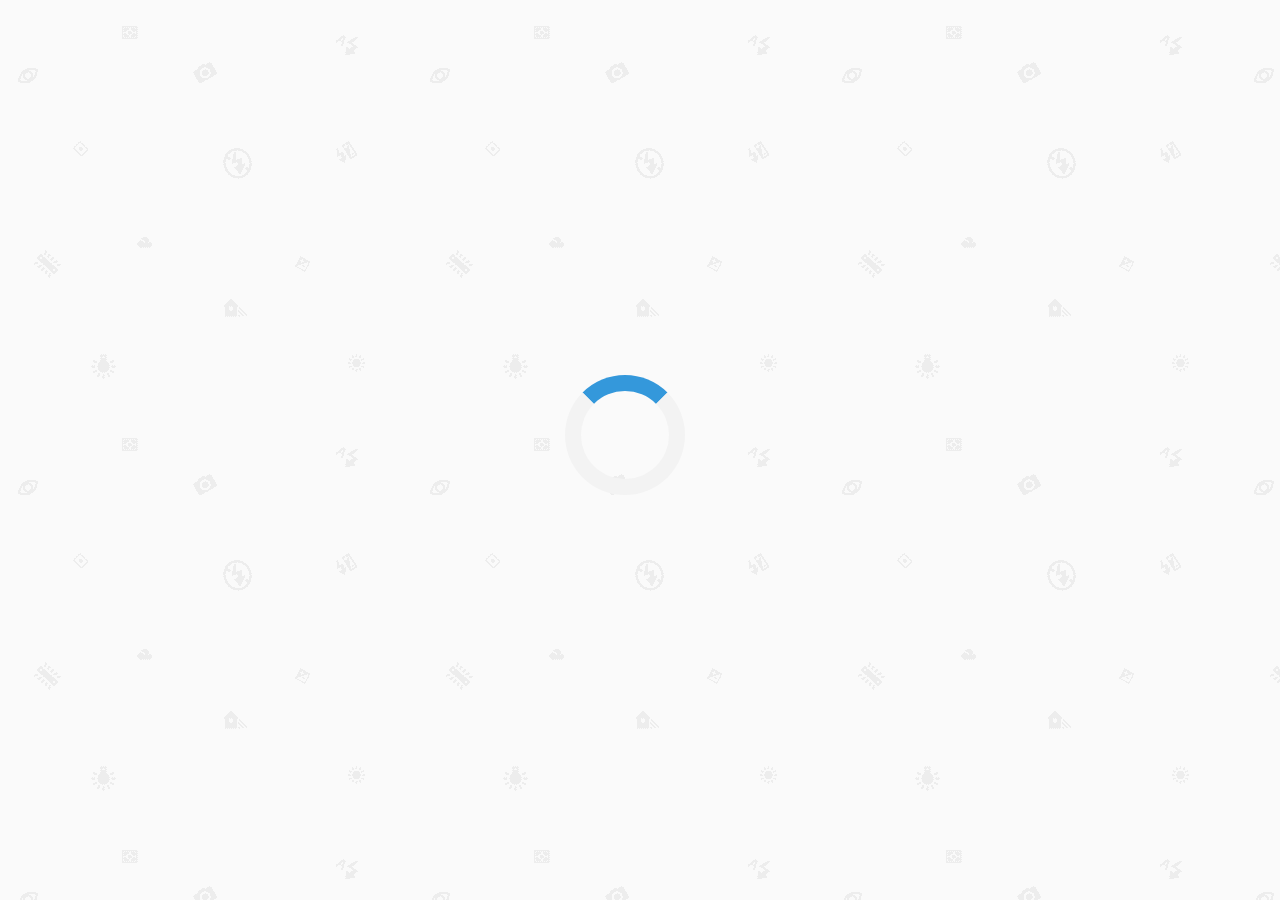
<file: project real/index.html>
<!DOCTYPE html><!-- background-color: rgba(42, 59, 85, 0.8); -->
<html>
<head>
	<title>if designerz</title>
	<link rel="stylesheet" type="text/css" href="css/bootstrap.css">
<!-- 	<link rel="stylesheet" type="text/css" href="css/animate.css"> -->
	<link rel="stylesheet" type="text/css" href="css/pageloaderstyle.css">
	<link rel="stylesheet" type="text/css" href="css/navstyle.css">
	<link rel="stylesheet" type="text/css" href="css/sliderstyle.css">
	<link rel="stylesheet" type="text/css" href="css/servicestyle.css">
	<link rel="stylesheet" type="text/css" href="css/teamstyle.css">
</head>
<style>
	body{
		background: url(img/background.png);
		font-family: 'Ubuntu Light';
	}
</style>
<body onload="myFunction()" style="margin:0;">
<!--Nav bar-->
<div id="loader"></div>
<!-- style="display:none;" -->
<div id="myDiv" class="animate-bottom">

<nav id="navb">
	<div class="topnav" id="mytopnav">
		<div class="row">
			<div class="col-md-2">
				<img id="logo-img" src="img/logo.png">
			</div>
			<div class="col-md-2"></div>
			<div class="col-md-8" style="height: 50px;">
				<div class="navbar-right">
				<a href="javascript:void(0);" style="font-size: 20px; color: white;" class="icon" onclick="navfunction()">&#9776;</a>
					<ul id="nav" class="links nav nav-pills" role="tablist">
						<li class="nav-link active" id="home-link"><a href="#slider"><h4>ABOUT</h4></a></li>
					    <li class="nav-link" id="service-link"><a href="#service"><h4>SERVICES</h4></a></li>
					    <li class="nav-link" id="team-link"><a href="#team"><h4>TEAM</h4></a></li> 
					    <li class="nav-link" id="client-link"><a href="#client"><h4>CLIENTS</h4></a></li>
					    <li class="nav-link" id="contact-link"><a href="#contact"><h4>CONTACTS</h4></a></li>        
					</ul>
					
				</div>
			</div>
		</div>
	</div>
</nav>


<!--Slider-->
<section id="slider">
	<div class="myslides">
		<div class="slide-copy">
			<h2>Logo1  <span>>></span></h2>
		</div>
		<img src="img/1.jpg" class="slider-img">
	</div>
	<div class="myslides">
		<div class="slide-copy">
			<h2>Logo2  <span>>></span></h2>
		</div>
		<img src="img/2.jpg" class="slider-img">
	</div>
	<div class="myslides">
		<div class="slide-copy">
			<h2>Logo3  <span>>></span></h2>
		</div>
		<img src="img/3.jpg" class="slider-img">
	</div>
</section>
<!--Service-->
<section class="containver-fluid" id="service">
	<br>
	<div class="service-header text-center">
		<h2>SERVICES</h2>
	</div>
	<br>
	<div class="row text-center service-panal-row">
		<div class="col-md-3 service-panal" style="background-image: url(img/1.jpg);">
			<div class="service-gradiant">
				<h3>Graphic Designing</h3>
				<div class="panal-icon">
					<img class="img-circle" src="img/Lion.ico">
				</div>
				<p>Lorem ipsum dolor sit amet, consectetur adipisicing elit, sed do eiusmod
				tempor incididunt ut labore et.</p>
				<div class="service-buttons">
					<button class="service-portfolio-button">Portfolio</button>
					<button class="service-place-Order-button">Place Order</button>
				</div>
			</div>
		</div>
		<div class="col-md-3 service-panal" style="background-image: url(img/3.jpg);">
			<div class="service-gradiant">
				<h3>Graphic Designing</h3>
				<div class="panal-icon">
					<img class="img-circle" src="img/imageres_1027.ico">
				</div>
				<p>Lorem ipsum dolor sit amet, consectetur adipisicing elit, sed do eiusmod
				tempor incididunt ut labore et.</p>
				<div class="service-buttons">
					<button class="service-portfolio-button">Portfolio</button>
					<button class="service-place-Order-button">Place Order</button>
				</div>
			</div>
		</div>
		<div class="col-md-3 service-panal" style="background-image: url(img/2.jpg);">
			<div class="service-gradiant">
				<h3>Graphic Designing</h3>
				<div class="panal-icon">
					<img class="img-circle" src="img/Elephant.ico">
				</div>
				<p>Lorem ipsum dolor sit amet, consectetur adipisicing elit, sed do eiusmod
				tempor incididunt ut labore et.</p>
				<div class="service-buttons">
					<button class="service-portfolio-button">Portfolio</button>
					<button class="service-place-Order-button">Place Order</button>
				</div>
			</div>
		</div>
		<div class="col-md-3 service-panal" style="background-image: url(img/2.jpg);">
			<div class="service-gradiant">
				<h3>Graphic Designing</h3>
				<div class="panal-icon">
					<img class="img-circle" src="img/imageres_6400.ico">
				</div>
				<p>Lorem ipsum dolor sit amet, consectetur adipisicing elit, sed do eiusmod
				tempor incididunt ut labore.</p>
				<div class="service-buttons">
					<button class="service-portfolio-button">Portfolio</button>
					<button class="service-place-Order-button">Place Order</button>
				</div>
			</div>
		</div>
	</div>
</section>
<!--Divider-->
<section style="background-image: url(img/dividerback.jpg); background-size: cover; color: white;">
	<div class="container">
		<div class="text-center">
			<div class="row">
				<div class="col-md-12">
					<h5 style="margin-top: 100px; margin-bottom: 100px;">Lorem ipsum dolor sit amet, consectetur adipisicing elit, sed do eiusmod
				tempor incididunt ut labore et dolore magna aliqua. Ut enim ad minim veniam,
				quis nostrud exercitation ullamco laboris nisi ut aliquip ex ea commodo
				consequat. Duis aute irure dolor in reprehenderit in voluptate velit esse
				cillum dolore eu fugiat nulla pariatur. Excepteur sint occaecat cupidatat non
				proident, sunt in culpa qui officia deserunt mollit anim id est laborum.</h5>
				<h4>&mdash; Akash Matloob <a href="#" style="color: lightgreen">www.ifdesinerz.com</a></h4>
				</div>
			</div>
		</div>
	</div>
</section>

<!--Team-->

<section id="team" class="container-fluid">
<br>
	<div class="text-center team_header">
		<h2>Our Team!</h2>
	</div>
	<p>Lorem ipsum dolor sit amet, consectetur adipisicing elit, sed do eiusmod
		tempor incididunt ut.</p>
<br>
	<div class="row team-area">
		<div class="col-md-3 team-panal">
			<div id="members1_info">
				<div class="member-img text-center">
					<img class="img-thumbnail" src="img/members1.jpg">
				</div>
				<div class="text-center member-info">
					<b><h2>Alciva Janiferr</h2></b>
					<h4 class="text-right">Developer</h4>
				</div>
			</div>
		</div>


		<div class="col-md-3 team-panal">
			<div id="members2_info">
				<div class="text-center member-img">
					<img class="img-thumbnail" src="img/members2.jpg">
				</div>
				<div class="text-center member-info">
					<b><h2>Akash Matloob</h2></b>
					<h4 class="text-right">Developer</h4>
				</div>
			</div>
		</div>



		<div class="col-md-3 team-panal">
			<div id="members3_info">
				<div class="text-center member-img">
					<img class="img-thumbnail" src="img/members3.jpg">
				</div>
				<div class="text-center member-info">
					<b><h2>malfoy denizer</h2></h2>
					<h4 class="text-right">Developer</h4>
				</div>
			</div>
		</div>



		<div class="col-md-3 team-panal">
			<div id="members4_info">
				<div class="text-center member-img">
					<img class="img-thumbnail" src="img/members4.jpg" style="height: 250px;">
				</div>
				<div class="text-center member-info">
					<b><h2>Alina Alexandar</h2></b>
					<h4 class="text-right">Developer</h4>
				</div>
			</div>
		</div>
	</div>	
</section>

<!--Divider-->

<div style="background-image: url(img/dividerback.jpg); background-size: cover; height: 300px;">
<br><br><br>
<br>
<br>
<div>
	<img src="img/Image 1 (1).png" style="margin-left: 412px;">
	<div style="width: 410px; position: relative; border-radius: 25px; background-color: rgb(46,184,163); height: 50px; margin-top: -12px;margin-left: 470px;">
		<h2 style="position: absolute; font-size: 30px;  margin-left: 27px; margin-top: 8px; color: white;">Service Exchange Program</h2>
	</div>
</div>
</div>


<section id="client" style="background-color: teal;">
	
</section>


<section id="contact" style="background-color: rgb(153,50,204)">
	
</section>

<script type="text/javascript" src="js/jquery.js"></script>
<script type="text/javascript" src="js/pageloaderscript.js"></script>
<script type="text/javascript" src="js/jquery.scrollTo-1.4.3.1-min.js"></script>
<script type="text/javascript" src="js/jquery.localscroll-1.2.7-min.js"></script>
<script type="text/javascript" src="js/scrol-sections.js"></script>
<script type="text/javascript" src="js/navscript.js"></script>
<script type="text/javascript" src="js/sliderscript.js"></script>
</body>
</html>
</file>
<file: project real/css/pageloaderstyle.css>
#loader {
  position: absolute;
  left: 50%;
  top: 50%;
  z-index: 1;
  width: 150px;
  height: 150px;
  margin: -75px 0 0 -75px;
  border: 16px solid #f3f3f3;
  border-radius: 50%;
  border-top: 16px solid #3498db;
  width: 120px;
  height: 120px;
  -webkit-animation: spin 2s linear infinite;
  animation: spin 2s linear infinite;
}

@-webkit-keyframes spin {
  0% { -webkit-transform: rotate(0deg); }
  100% { -webkit-transform: rotate(360deg); }
}

@keyframes spin {
  0% { transform: rotate(0deg); }
  100% { transform: rotate(360deg); }
}

/* Add animation to "page content" */
.animate-bottom {
  position: relative;
  -webkit-animation-name: animatebottom;
  -webkit-animation-duration: 1s;
  animation-name: animatebottom;
  animation-duration: 1s
}

@-webkit-keyframes animatebottom {
  from { bottom:-100px; opacity:0 } 
  to { bottom:0px; opacity:1 }
}

@keyframes animatebottom { 
  from{ bottom:-100px; opacity:0 } 
  to{ bottom:0; opacity:1 }
}

#myDiv {
  display: none;
  text-align: center;
}
</file>
<file: project real/css/navstyle.css>
body{
		margin: 0;
}
nav#navb{
	position: absolute; width: 100%;
}
#logo-img{
	width: 150px; height: 100px; margin-left: 30px; margin-top: -10px; margin-bottom: -10px;
}
.topnav{
	overflow: hidden;
	background-color: rgba(42, 59, 85, 0.4);
}
.topnav a{
	float: left;
	display: block;
	padding: 14px 16px;
	height: 100px;
	margin-right: 10px;
}
.topnav .icon{
	display: none;
}
.links{
	margin-top: 0px; margin-right: 50px;
}
.topnav a h4{
	margin-top: 20px;
	font-size: 17px;
	text-decoration: none;
	margin-right: 5px;
	color: #f2f2f2;
	text-align: center;
}
@media screen and (max-width: 600px){
		.topnav li{
			display: none;
		}
		.topnav li.active{
			display:block;
		}
		.topnav a.icon{
			float: right;
			display: block;
		}
	}
	@media screen and (max-width: 600px){
		.topnav.responsive{
			position: relative;
		}
		.topnav.responsive icon{
			position: absolute;
			right: 0;
			top: 0;
		}
		.topnav.responsive li{
			float: none;
			display: block;
			text-align: left;
			margin-top: 0;
		}
		.topnav.responsive li a h4{
			text-align: left;
			width: 300px;
			margin-top: 0;
		}
		.topnav.responsive li a{
			height: 40px;
		}
	}
</file>
<file: project real/css/sliderstyle.css>
.myslides{
	display: none;
	position: static;
}
.slide-copy h2{
	margin-top: -13px;
	text-align: center;
}
.slide-copy{
	width: 200px;
	border: 2px solid lightgreen;
	height: 50px;
	cursor: pointer;
	border-radius: 40px;
	background: lightgreen;
	color: white;
	position: absolute;
	margin:auto 550px;
	margin-top: 280px;
	padding: 20px 10px;
	width: 250px;
}
.slide-copy:hover{
	transition: 1s;
	transform: scale(1.1);
}
.slider-img{
	width: 100%; height: 568px;
}
@media screen and (max-width: 600px){
	.slide-copy{
		margin-left: 150px;
	}
}
</file>
<file: project real/css/servicestyle.css>
.service-portfolio-button{
		border-radius: 25px; 
		background-color: transparent; 
		border: 1px solid black;   
		color: white; 
		padding: 10px 30px; 
		text-align: center;
		text-decoration: none; display: inline-block; font-size: 16px; margin: 4px 2px; cursor: pointer;
	}
	.service-place-Order-button{
		border-radius: 25px; 
		background-color: transparent; 
		border: 1px solid black; 
		color: white; 
		padding: 10px 20px; 
		text-align: center;
		text-decoration: none;
		display: inline-block; 
		font-size: 16px; 
		margin: 4px 2px; 
		cursor: pointer;
	}
	#service{
		height: 638px;
		background-color: #806db6;
	}
	.service-header{
		margin:auto 550px; border-radius: 40px; margin-top: 11.5px;margin-bottom: 11.5px;
		background-color: lightblue;
		border: 2px solid lightblue;
		height: 50px;
	}
	@media screen and (max-width: 600px){
		.service-header{
			margin-left: 200px; width: 200px;margin-top: 10px;margin-bottom: 10px;
		}
		#service{
			height: 1150px;
		}
	}
	.service-header h2{
		margin-top: 8px;
	}
	.service-panal-row{
		width: 100%; margin:auto auto;color: white;
	}
	.service-panal{
		width: 23%; margin-left: 20px;background-size: cover;height: 505px;
	}
	@media screen and (max-width: 600px){
		.service-panal{
			width: 48%;float: left;margin-left: 8px; margin-bottom: 10px;
		}
	}
	.service-panal p{
		margin-bottom: 45px;margin-right: 10px; margin-left: 10px;
	}
	.panal-icon img{
		height: 120px; width: 120px; margin-top: 80px; margin-bottom: 80px;
	}
	.service-buttons{
		margin-bottom: 20px;
	}
	.service-gradiant{
		position: absolute; 
		margin-left: -15px; 
		height: 505px;
		background: -moz-linear-gradient(270deg, rgba(255,255,255,.5) 0%, rgba(158,158,158,.5) 38%, rgba(22,22,22,.5) 91%, rgba(0,0,0,.5) 100%); /* ff3.6+ */
		background: -webkit-gradient(linear, left top, left bottom, color-stop(0%, rgba(255,255,255,.5)), color-stop(38%, rgba(158,158,158,.5)), color-stop(91%, rgba(22,22,22,.5)), color-stop(100%, rgba(0,0,0,.5))); /* safari4+,chrome */
		background: -webkit-linear-gradient(270deg, rgba(255,255,255,.5) 0%, rgba(158,158,158,.5) 38%, rgba(22,22,22,.5) 91%, rgba(0,0,0,.5) 100%); /* safari5.1+,chrome10+ */
		background: -o-linear-gradient(270deg, rgba(255,255,255,.5) 0%, rgba(158,158,158,.5) 38%, rgba(22,22,22,.5) 91%, rgba(0,0,0,.5) 100%); /* opera 11.10+ */
		background: -ms-linear-gradient(270deg, rgba(255,255,255,.5) 0%, rgba(158,158,158,.5) 38%, rgba(22,22,22,.5) 91%, rgba(0,0,0,.5) 100%); /* ie10+ */
		background: linear-gradient(180deg, rgba(255,255,255,.5) 0%, rgba(158,158,158,.5) 38%, rgba(22,22,22,.5) 91%, rgba(0,0,0,.5) 100%); /* w3c */
		filter: progid:DXImageTransform.Microsoft.gradient( startColorstr='#FFFFFF', endColorstr='#000000',GradientType=0 ); /* ie6-9 */
	}
</file>
<file: project real/css/teamstyle.css>
#team{
	height: 638px; background-color: #f4fbfb;
}
.team_header{
	margin:auto 550px; 
	border-radius: 40px; 
	margin-top: 20px;
	margin-bottom: 30px;
	background-color: lightblue;
	border: 2px solid lightblue;
	height: 50px;
}
.team_header h2{
	margin-top: 7px;
}
.team-area{
	margin-left: 4px;width: 99%; margin-top: 40px;
}
.team-panal{
	width: 23%; margin-left: 20px;background-size: cover; height: 450px; 
}
.member-info{
	margin-top: 10px;
}
.member-info h2{
	margin-top: 0;
}
.member-info h4{
	margin-top: -10px;
	margin-right: 35px;
}
.member-img{
	margin-top: 20px;
}
.member-img img{
	border-radius: 150px;
}
</file>
